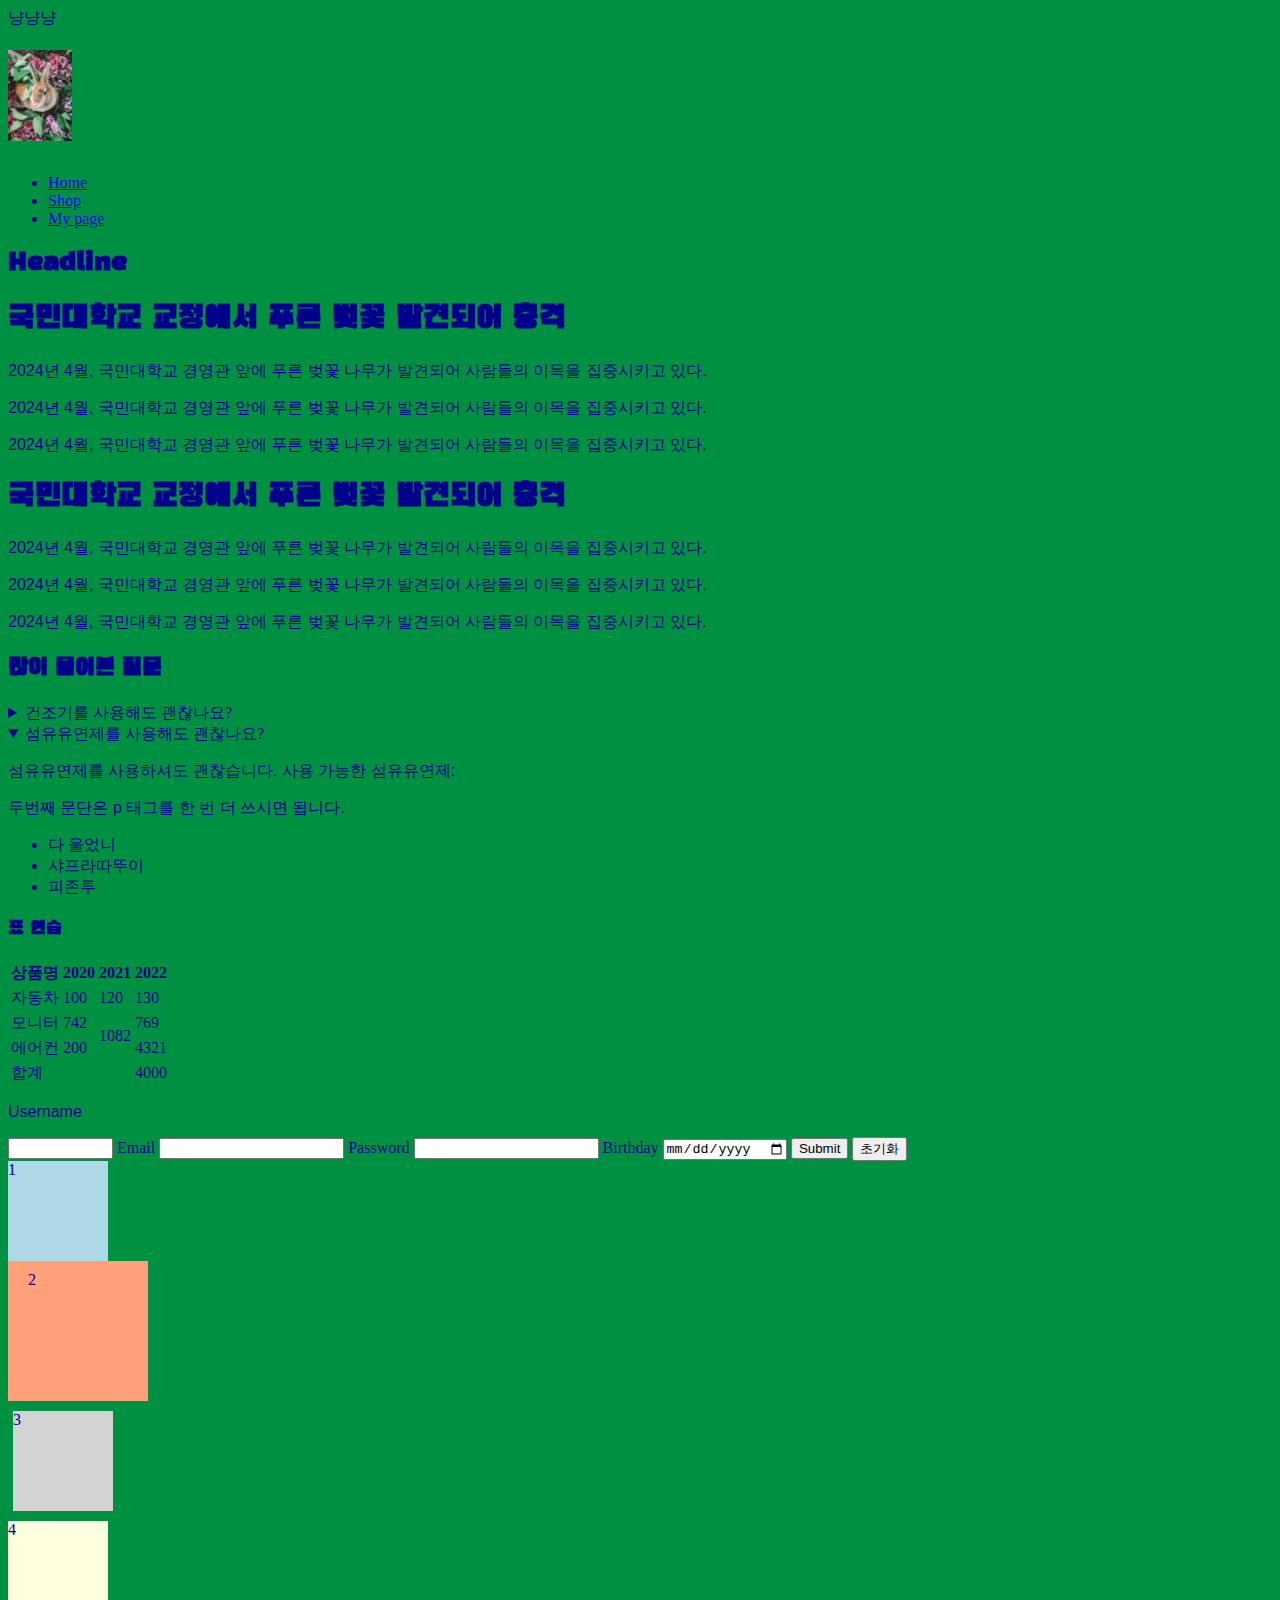
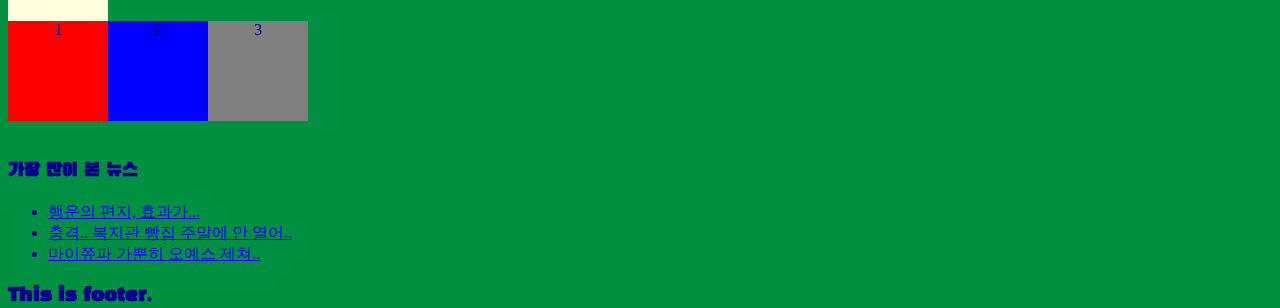
<file: index.html>
<!doctype html>
<html lang="ko">
  <head>
    <meta charset="utf-8">
    <meta name="viewport" content="width=device-width, initial scale=1.0">
    
    <!-- css, js files -->
    <link href="style.css" rel="stylesheet" type="text/css">
    <style>
      body{
        background-color: #904200;
      }
    </style>
    <link rel="preconnect" href="https://fonts.googleapis.com">
    <link rel="preconnect" href="https://fonts.gstatic.com" crossorigin>
    <link href="https://fonts.googleapis.com/css2?family=Black+Han+Sans&display=swap" rel="stylesheet">
    <script src="script.js"></script>
  </head>
  <body style="background-color: #009042">
    <header>
      <div id="main-logo">
        <h1>
          <img src="rabbit.jpg" width="64"/>
        </h1>
      </div>
      <nav>
        <ul>
          <li><a href="/">Home</a></li>
          <li><a href="html_practice.html">Shop</a></li>
          <li><a href="https://www.google.com/" target="_blank">My page</a></li>
        </ul>
      </nav>
    </header>
    <main style="width:1000px; margin: 0; 0 auto;">
      <section>
        <h2>Headline</h2>
        <article id="article1">
        <h1>국민대학교 교정에서 푸른 벚꽃 발견되어 충격</h1>
        <p> 2024년 4월, 국민대학교 경영관 앞에 푸른 벚꽃 나무가 발견되어 사람들의 이목을 집중시키고 있다.</p>
        <p> 2024년 4월, 국민대학교 경영관 앞에 푸른 벚꽃 나무가 발견되어 사람들의 이목을 집중시키고 있다.</p>
        <p> 2024년 4월, 국민대학교 경영관 앞에 푸른 벚꽃 나무가 발견되어 사람들의 이목을 집중시키고 있다.</p>
       </article>
        <article id="article2">
          <h1>국민대학교 교정에서 푸른 벚꽃 발견되어 충격</h1>
          <p class="p-thin"> 2024년 4월, 국민대학교 경영관 앞에 푸른 벚꽃 나무가 발견되어 사람들의 이목을 집중시키고 있다.</p>
          <p class="p-normal"> 2024년 4월, 국민대학교 경영관 앞에 푸른 벚꽃 나무가 발견되어 사람들의 이목을 집중시키고 있다.</p>
          <p class="p-bold"> 2024년 4월, 국민대학교 경영관 앞에 푸른 벚꽃 나무가 발견되어 사람들의 이목을 집중시키고 있다.</p>
         </article>
       </section>

      <section>
        <h2>많이 물어본 질문</h2>
        <details>
          <summary>건조기를 사용해도 괜찮나요?</summary>
          <p>해당 의류는 고온의 조건에서 변형이 일어날 수 있습니다.</p>
        </details>
        <details open>
          <summary>섬유유연제를 사용해도 괜찮나요?</summary>
          <p>섬유유연제를 사용하셔도 괜찮습니다. 사용 가능한 섬유유연제:</p>
          <p>두번째 문단은 p 태그를 한 번 더 쓰시면 됩니다.</p>
          <ul>
            <li>다 울었니</li>
            <li>샤프라따뚜이</li>
            <li>피존투</li>
          </ul>
        </details>
      </section>

      <section>
        <h3>표 연습</h3>
        <table>
          <thead>
            <tr>
              <th>상품명</th>
              <th>2020</th>
              <th>2021</th>
              <th>2022</th>
            </tr>
          </thead>
          <tbody>
            <tr>
              <td>자동차</td>
              <td>100</td>
              <td>120</td>
              <td>130</td>
            </tr>
            <tr>
              <td>모니터</td>
              <td>742</td>
              <td rowspan="2">1082</td>
              <td>769</td>
            </tr>
            <tr>
              <td>에어컨</td>
              <td>200</td>
            
              <td>4321</td>
            </tr>
            
          </tbody>
          <tfoot>
            <tr>
              <td colspan="3">합계</td>
              <td>4000</td>
            </tr>
          </tfoot>
        </table>
      </section>
      <!-- form interaction -->
      <section>
        <form action="/signup" method="post">
          <p>Username</p>
          <input list="names" name="username" type="text" maxlength=10" size="10">
          <datalist id="names">
            <option value="JohnDoe"></option>
            <option value="JaneDoe"></option>
            <option value="JamesDoe"></option>
          </datalist>
          
          <label for="u-email">Email</label>
          <input id="u-email" name="email" type="email">
          <label for="u-pw">Password</label>
          <input id="u-pw" name="password" type="password">
          <label for="u-birth">Birthday</label>
          <input id="u-birth" name="birthday" type="date">
          <input type="submit">
          <button type="reset">초기화</button>
        </form>
      </section>

      <style>
        .div-square {
          width: 100px;
          height: 100px;
        }
        .sq-pd {
          /*padding: 10px;*/
          /*padding: 10px 20px;*/
          padding: 10px 20px 30px;
        }
        .sq-mg {
          margin: 10px 10px 10px 5px;
        }
        .div-center {
          margin: 0px auto;
          width: 25;
        }

        
      </style>
      <section>
        <div class="div-square" style="background-color: lightblue;">1</div>
        <div class="div-square sq-pd" style="background-color: lightsalmon;">2</div>
        <div class="div-square sq-mg" style="background-color: lightgray;">3</div>
        <div class="div-square sq-center" style="background-color: lightyellow;">4</div>
      </section>
      <style>
       .flex-container {
       display: flex;
       width:295px;
       height: 120px;
         /*
       flex-direction: row;
       flex-wrap: nowrap;
         */
         flex-flow: column wrap;
       }
       .flex-box {width: 100px; height:100px; text-align:center;}
       .bg-red {background-color: red;}
       .bg-blue {background-color: blue;}
       .bg-gray {background-color: gray;}
      </style>
      <section class="flex-container">
       <article class="flex-box bg-red">1</article>
       <article class="flex-box bg-blue">2</article>
       <article class="flex-box bg-gray">3</article>
      </section>
    </main>

    
    <aside>
      <h3>가장 많이 본 뉴스</h3>
      <ul>
        <!--id: 요소에 이름달기(unique) class: 스타일 속성 활용을 위한 이름 -->
        <li><a href='#article1'>행운의 편지, 효과가...</a></li>
        <li><a href='#article2'>충격.. 복지관 빵집 주말에 안 열어..</a></li>
        <li><a href='#'>마이쮸파 가뿐히 오예스 제쳐..</a></li>
      </ul>
    </aside>
    <footer>
      <h3>This is footer.</h3>
    </footer>
  </body>
</html>
</file>
<file: style.css>
html {
  height: 100%;
  width: 100%;
}

body {
  background-color: aquamarine;
  color: darkblue
}
/* 글꼴설정 */
h1, h2, h3, h4, h5, h6 {
  font-family: "Black Han Sans", sans-serif;
}

p {
  font-family: "Sunflower", sans-serif;
}

p-thin {
  font-weight: 300;
}

p-normal {
  /*font-weight: 500;*/
  font-weight: normal;
}

p-bold{
  font-weight: 700;
}
</file>
